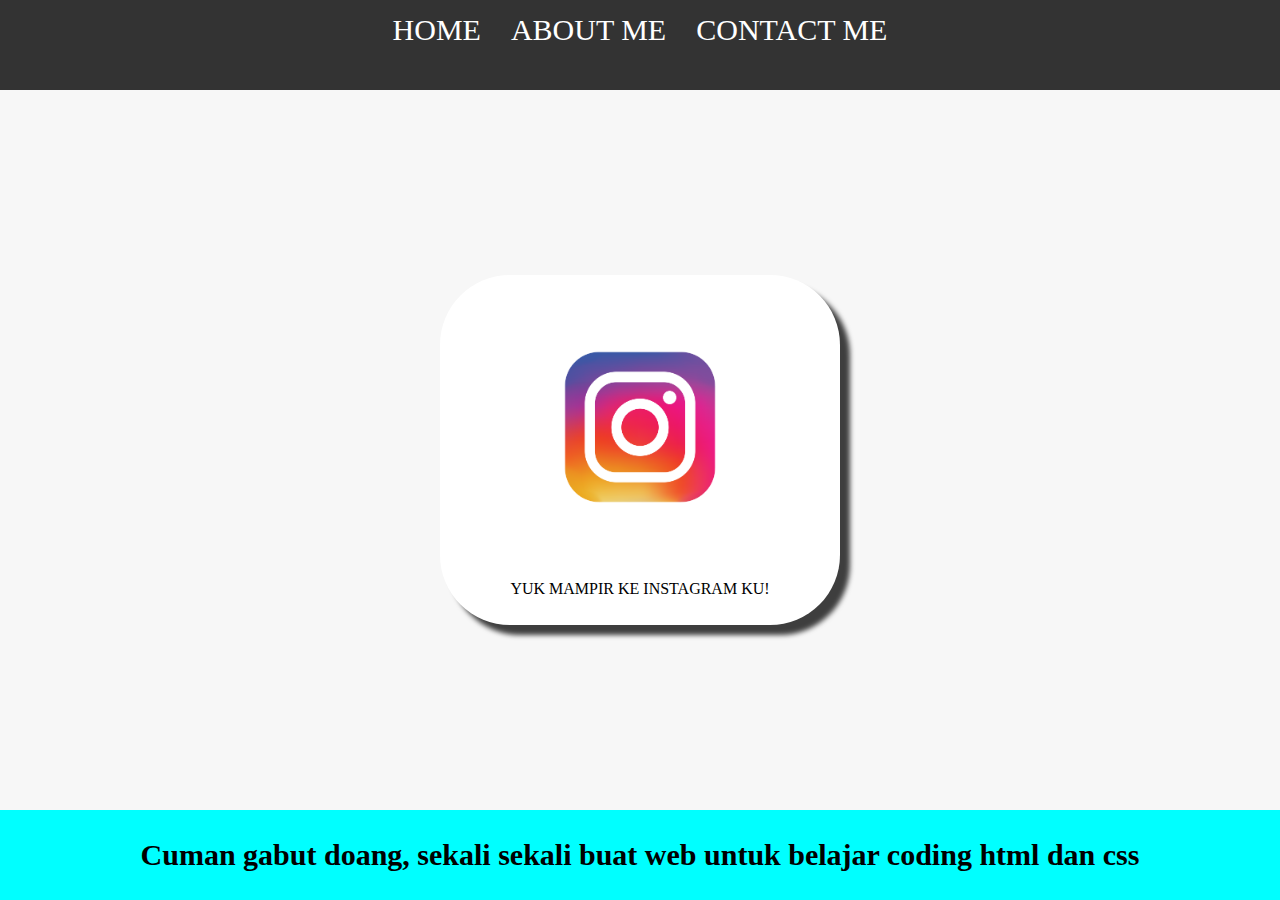
<file: index.html>
<html>
    <head>
        <title>WEB ECEK ECEK</title>
        <link rel="stylesheet" href="Wstyle.css" />
    </head>
    <body>
        <div class="container">
       <!-- NAVIGATION BAR -->
       <div class="navbar-container">
         <ul class="ul-navbar">
            <li class="list-navbar">
                <a href="#" class="a-navbar">HOME</a>
            </li>
            <li class="list-navbar">
                <a href="about.html" class="a-navbar">ABOUT ME</a>
            </li>
            <li class="list-navbar">
                <a href="contact.html" class="a-navbar">CONTACT ME</a>
            </li>
         </ul>
       </div>
       <!-- NAVIGATION BAR SELESAI -->
       
       <!-- CONTENT -->
       <div class="container-content">
        <a href="https://www.instagram.com/th.zanzam/" 
        class="a-content">
            <img src="vecteezy_instagram-logo-png-instagram-icon-transparent_18930415.png" class="img-content"/>
            <p>YUK MAMPIR KE INSTAGRAM KU!</p>
        </a>
         
       </div>
       <!-- CONTENT 1 END -->

       <!-- FOOTER -->
       <div class="container-footer">
         <h1 class="h1-footer">Cuman gabut doang, sekali sekali buat web untuk belajar coding html dan css</h1>
       </div>
       <!-- FOOTER END -->
    </div>
    </body>
</html>
</file>
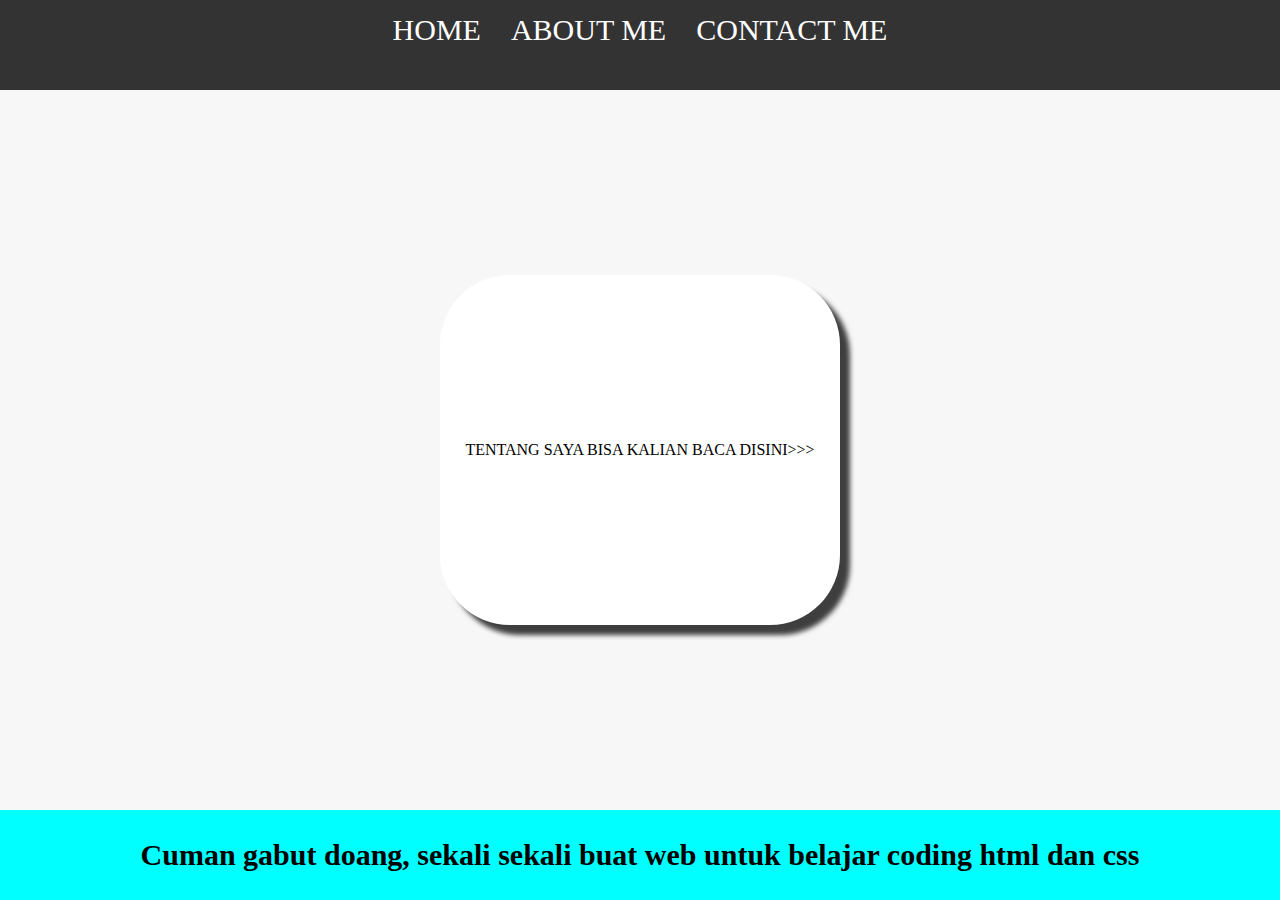
<file: about.html>
<html>
    <head>
        <title>ABOUT ME</title>
        <link rel="stylesheet" href="Wstyle.css" />
    </head>
    <body>
        <div class="container">
       <!-- NAVIGATION BAR -->
       <div class="navbar-container">
         <ul class="ul-navbar">
            <li class="list-navbar">
                <a href="index.html" class="a-navbar">HOME</a>
            </li>
            <li class="list-navbar">
                <a href="about.html" class="a-navbar">ABOUT ME</a>
            </li>
            <li class="list-navbar">
                <a href="contact.html" class="a-navbar">CONTACT ME</a>
            </li>
         </ul>
       </div>
       <!-- NAVIGATION BAR SELESAI -->
       
       <!-- CONTENT -->
       <div class="container-content">
        <a href="pengenalan.html" 
        class="a-content">
            <p>TENTANG SAYA BISA KALIAN BACA DISINI>>></p>
        </a>
         
       </div>
       <!-- CONTENT 1 END -->

       <!-- FOOTER -->
       <div class="container-footer">
         <h1 class="h1-footer">Cuman gabut doang, sekali sekali buat web untuk belajar coding html dan css</h1>
       </div>
       <!-- FOOTER END -->
    </div>
    </body>
</html>
</file>
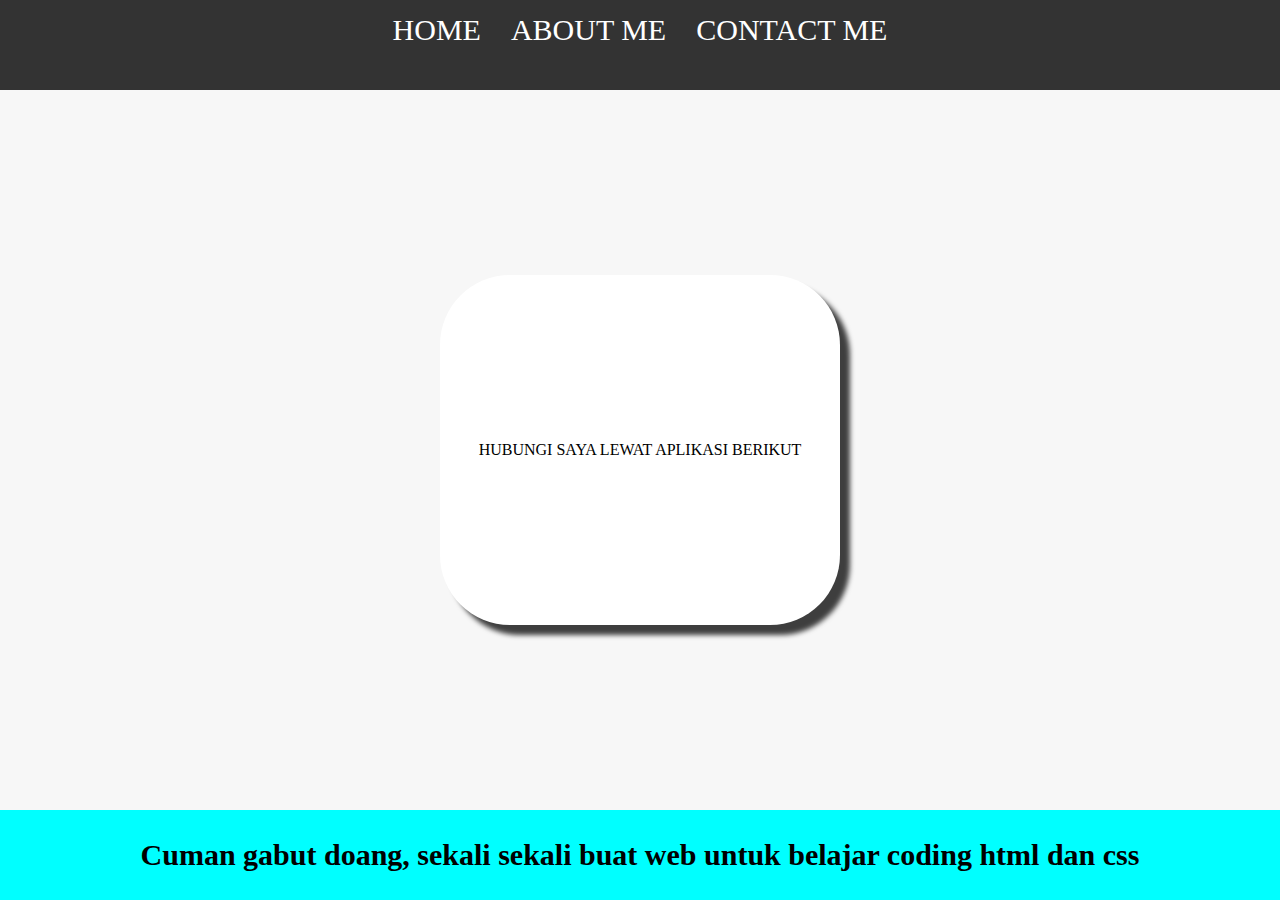
<file: contact.html>
<html>
    <head>
        <title>CONTACT ME</title>
        <link rel="stylesheet" href="Wstyle.css" />
    </head>
    <body>
        <div class="container">
       <!-- NAVIGATION BAR -->
       <div class="navbar-container">
         <ul class="ul-navbar">
            <li class="list-navbar">
                <a href="index.html" class="a-navbar">HOME</a>
            </li>
            <li class="list-navbar">
                <a href="about.html" class="a-navbar">ABOUT ME</a>
            </li>
            <li class="list-navbar">
                <a href="contact.html" class="a-navbar">CONTACT ME</a>
            </li>
         </ul>
       </div>
       <!-- NAVIGATION BAR SELESAI -->
       
       <!-- CONTENT -->
       <div class="container-content">
        <a href="https://www.instagram.com/th.zanzam/" 
        class="a-content">
            <p>HUBUNGI SAYA LEWAT APLIKASI BERIKUT</p>
        </a>
         
       </div>
       <!-- CONTENT 1 END -->

       <!-- FOOTER -->
       <div class="container-footer">
         <h1 class="h1-footer">Cuman gabut doang, sekali sekali buat web untuk belajar coding html dan css</h1>
       </div>
       <!-- FOOTER END -->
    </div>
    </body>
</html>
</file>
<file: Wstyle.css>
*,
html {
    margin: 0;
    padding: 0;
}

.container {}

.navbar-container {
    background-color:#333;
    width: 100%;
    height: 10vh;
}

.ul-navbar {
display: flex;
height: 60px;
justify-content: center;
align-items: center;
}

.list-navbar {
    list-style-type: none;
    padding: 10px;
    margin: 5px;
    color: white;
    font-size: 30px;
}

.list-navbar:hover {
    background-color: cyan;
    transition: .3s ease-in-out;
    transition-delay: .2s;
    border-radius: 8px;
}

.a-navbar {
    color: white;
    text-decoration: none;
}

.container-content {
 background-color: #f7f7f7;
 display: flex;   
 justify-content: center;
 align-items: center;
 height: 80vh;
}

.a-content {
    background-color: white;
    color: black;
    text-decoration: none;
    font size: 30px;
    width: 400px;
    height: 350px;
    display: flex;
    flex-direction: column;
    justify-content: space-evenly;
    align-items: center;
    border-radius: 70px;
    box-shadow: 10px 10px 5px 0px rgba(0,0,0,0.75);
-webkit-box-shadow: 10px 10px 5px 0px rgba(0,0,0,0.75);
-moz-box-shadow: 10px 10px 5px 0px rgba(0,0,0,0.75);
}

.img-content {
    width: 250;
    height: 250;
}

.container-footer {
    height: 10vh;
background-color: aqua;
display: flex;
justify-content: center;
align-items: center;]
}

.h1-footer {
font-size: 30px;
}

.container-ulp {
background-color: aqua;
list-style-type: none;
     display: flex;
height: 60px;
justify-content: center;
align-items: center;
font-size: 40px;
}

.container-li {
    border: 2px solid #333;
}

.content-sold {}

.a-container {
    display: flex;
    justify-content: center;
    align-items: center;
    height: 50px;
}

.b-container {
    display: flex;
    justify-content: center;
    align-items: center;
    height: 50px;
}

.c-container {
    display: flex;
    justify-content: center;
    align-items: center;
    height: 50px;
}

.d-container {
    display: flex;
    justify-content: center;
    align-items: center;
    height: 50px;
}

.e-container {
    display: flex;
    justify-content: center;
    align-items: center;
    height: 50px;
}

.f-container {
    display: flex;
    justify-content: center;
    align-items: center;
    height: 50px;
}

.g-container {
    display: flex;
    justify-content: center;
    align-items: center;
    height: 50px;
}

.image-container {
    display: flex;
    justify-content: center;
    align-items: center;
    width: 300;
    height: 3000;
}
</file>
